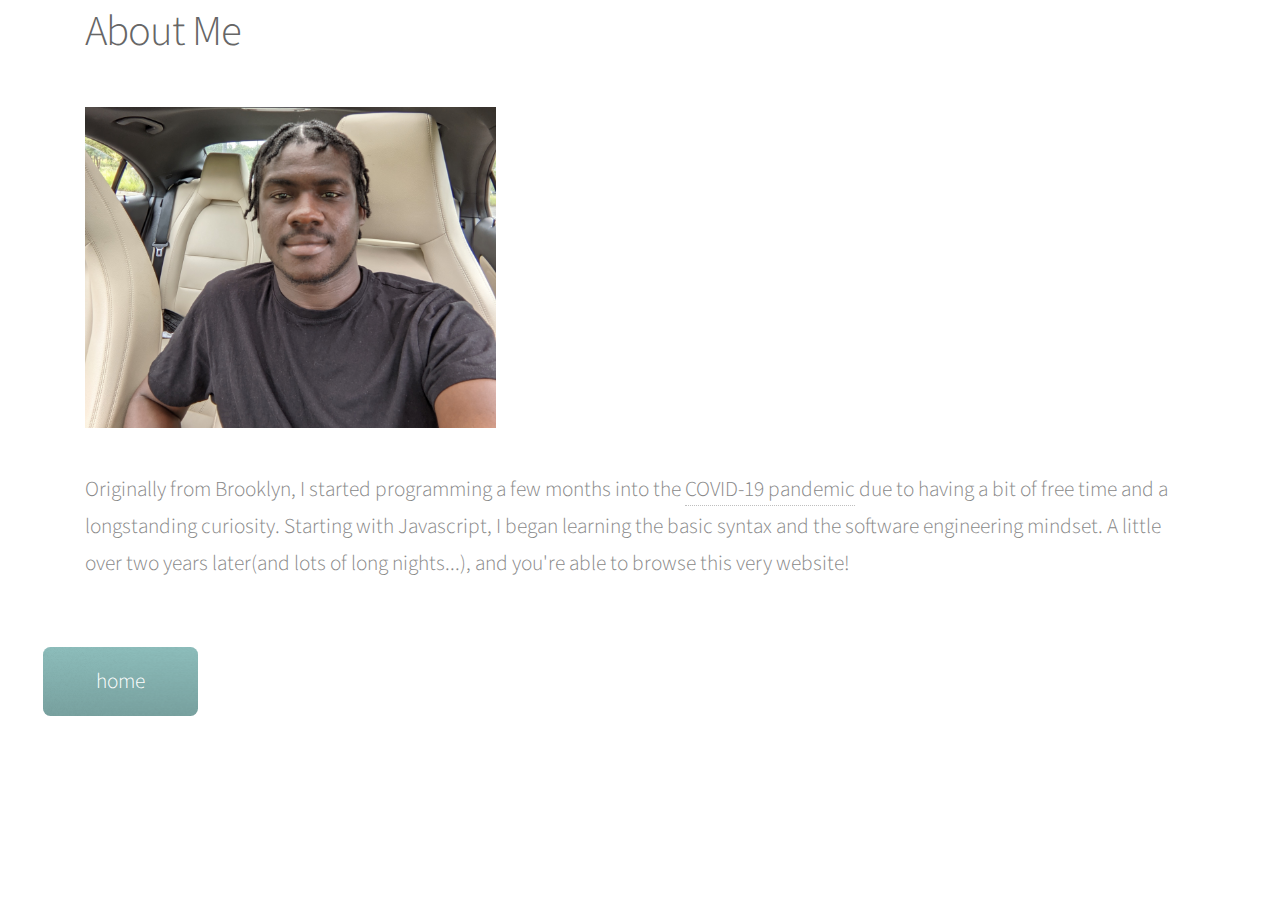
<file: aboutMe.html>
<!DOCTYPE html>
<html lang="en">
<head>
  <meta charset="UTF-8">
  <meta http-equiv="X-UA-Compatible" content="IE=edge">
  <meta name="viewport" content="width=device-width, initial-scale=1.0">
  <title>About Me</title>
  <link rel="stylesheet" href="assets/css/main.css" />
</head>
<body>
  <div class="container">
  <section id="about" class="three">
    <div class="container">

      <header>
        <h2>About Me</h2>
      </header>

      <a href="aboutMe.html" class="image featured"><img src="images/meInCar.jpg" style="display: flex; max-height: auto; max-width: 37%; align: center;"alt="" /></a>

      <p>
        Originally from Brooklyn, I started programming a few months into the
        <a href="https://en.wikipedia.org/wiki/COVID-19_pandemic" target="_blank" rel="noopener noreferrer">COVID-19 pandemic</a>
        due to having a bit of free time and a longstanding curiosity.
        Starting with Javascript, I began learning the basic syntax and the software
        engineering mindset. A little over two years later(and lots of long nights...), and you're
        able to browse this very website!
      </p>


    </div>
  </section>
    <a href="index.html" class="button scrolly">home</a>
  </div>


</body>
</html>
</file>
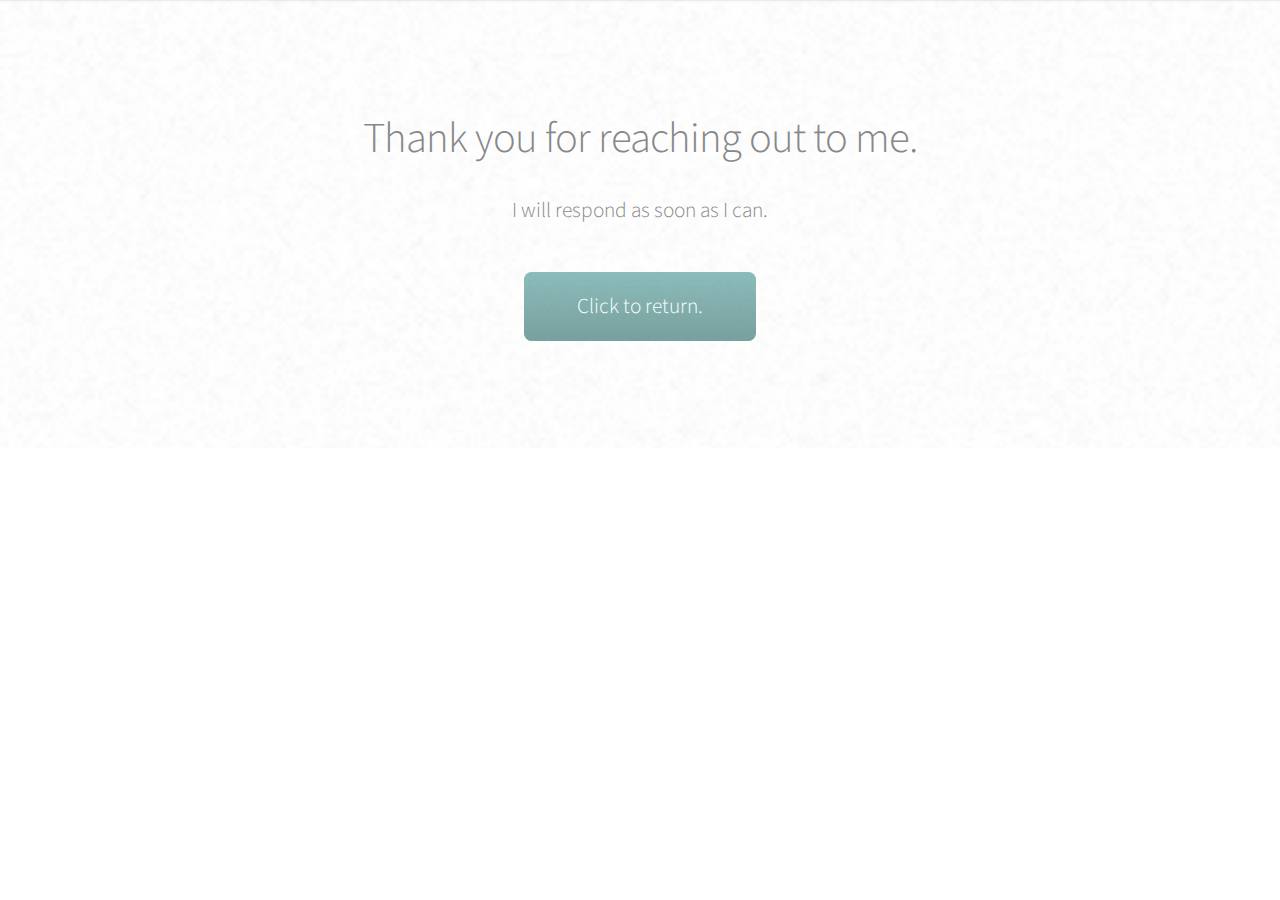
<file: thankYou.html>
<!DOCTYPE html>
<html lang="en">
<head>
  <title>Thank you!</title>
  <meta charset="UTF-8">
  <meta http-equiv="X-UA-Compatible" content="IE=edge">
  <meta name="viewport" content="width=device-width, initial-scale=1.0">
  <link rel="stylesheet" href="assets/css/main.css" />
</head>
<body>
  <div id="main" style="margin: 0;">

    <section class="cover">
      <div class="container">

        <header>
          <h2 class="alt">Thank you for reaching out to me.</h2>
          <p>I will respond as soon as I can.</p>
        </header>

        <footer>
          <a href="https://stefnotadevyet.github.io" class="button scrolly">Click to return.</a>
        </footer>

      </div>
    </section>
  </div>
</body>
</html>
</file>
<file: assets/css/main.css>
@import url("fontawesome-all.min.css");
@import url("https://fonts.googleapis.com/css?family=Source+Sans+Pro:300,300italic,400,600");



html, body, div, span, applet, object,
iframe, h1, h2, h3, h4, h5, h6, p, blockquote,
pre, a, abbr, acronym, address, big, cite,
code, del, dfn, em, img, ins, kbd, q, s, samp,
small, strike, strong, sub, sup, tt, var, b,
u, i, center, dl, dt, dd, ol, ul, li, fieldset,
form, label, legend, table, caption, tbody,
tfoot, thead, tr, th, td, article, aside,
canvas, details, embed, figure, figcaption,
footer, header, hgroup, menu, nav, output, ruby,
section, summary, time, mark, audio, video {
	margin: 0;
	padding: 0;
	border: 0;
	font-size: 100%;
	font: inherit;
	vertical-align: baseline;}

article, aside, details, figcaption, figure,
footer, header, hgroup, menu, nav, section {
	display: block;}

body {
	line-height: 1;
}

ol, ul {
	list-style: none;
}

blockquote, q {
	quotes: none;
}

	blockquote:before, blockquote:after, q:before, q:after {
		content: '';
		content: none;
	}

table {
	border-collapse: collapse;
	border-spacing: 0;
}

body {
	-webkit-text-size-adjust: none;
}

mark {
	background-color: transparent;
	color: inherit;
}

input::-moz-focus-inner {
	border: 0;
	padding: 0;
}

input, select, textarea {
	-moz-appearance: none;
	-webkit-appearance: none;
	-ms-appearance: none;
	appearance: none;
}

/* Basic */

	html {
		box-sizing: border-box;
	}

	*, *:before, *:after {
		box-sizing: inherit;
	}

	body {
		background: #fff;
		font-family: 'Source Sans Pro', sans-serif;
		font-size: 19pt;
		font-weight: 300;
		line-height: 1.75em;
		color: #888;
	}

		body.is-preload *, body.is-preload *:before, body.is-preload *:after {
			-moz-animation: none !important;
			-webkit-animation: none !important;
			-ms-animation: none !important;
			animation: none !important;
			-moz-transition: none !important;
			-webkit-transition: none !important;
			-ms-transition: none !important;
			transition: none !important;
		}

	input, textarea, select {
		font-family: 'Source Sans Pro', sans-serif;
		font-size: 19pt;
		font-weight: 300;
		line-height: 1.75em;
		color: #888;
	}

	h1, h2, h3, h4, h5, h6 {
		font-weight: 300;
		color: #666;
		line-height: 1.5em;
	}

	h1 a, h2 a, h3 a, h4 a, h5 a, h6 a {
		color: inherit;
		text-decoration: none;
	}

		h1 a strong, h2 a strong, h3 a strong, h4 a strong, h5 a strong, h6 a strong {
			color: #333;
		}

	h2 {
		font-size: 2em;
		letter-spacing: -1px;
	}

		h2.alt {
			color: #888;
		}

			h2.alt strong {
				color: #666;
			}

	h3 {
		font-size: 1.5em;
	}

	header {
		margin: 0 0 2em 0;
	}

		header > p {
			margin: 1em 0 0 0;
		}

	footer {
		margin: 2em 0 0 0;
	}

	strong, b {
		font-weight: 300;
		color: #666;
	}

	em, i {
		font-style: italic;
	}

	a {
		text-decoration: none;
		color: inherit;
		border-bottom: dotted 1px rgba(128, 128, 128, 0.5);
		-moz-transition: color 0.35s ease-in-out, border-bottom-color 0.35s ease-in-out;
		-webkit-transition: color 0.35s ease-in-out, border-bottom-color 0.35s ease-in-out;
		-ms-transition: color 0.35s ease-in-out, border-bottom-color 0.35s ease-in-out;
		transition: color 0.35s ease-in-out, border-bottom-color 0.35s ease-in-out;
		outline: 0;
	}

		a:hover {
			color: #E27689;
			border-bottom-color: rgba(255, 255, 255, 0);
		}

	sub {
		position: relative;
		top: 0.5em;
		font-size: 0.8em;
	}

	sup {
		position: relative;
		top: -0.5em;
		font-size: 0.8em;
	}

	hr {
		border: 0;
		border-top: solid 1px #ddd;
	}

	blockquote {
		border-left: solid 0.5em #ddd;
		padding: 1em 0 1em 2em;
		font-style: italic;
	}

	p, ul, ol, dl, table {
		margin-bottom: 2em;
	}

	br.clear {
		clear: both;
	}

/* Container */

	.container {
		margin: 0 auto;
		max-width: 100%;
		width: 1400px;
	}

		@media screen and (min-width: 961px) and (max-width: 1880px) {

			.container {
				width: 1200px;
			}

		}

		@media screen and (min-width: 961px) and (max-width: 1620px) {

			.container {
				width: 960px;
			}

		}

		@media screen and (min-width: 961px) and (max-width: 1320px) {

			.container {
				width: 100%;
			}

		}

		@media screen and (max-width: 960px) {

			.container {
				width: 100%;
			}

		}

		@media screen and (max-width: 736px) {

			.container {
				width: 100%;
			}

		}

/* Row */

	.row {
		display: flex;
		flex-wrap: wrap;
		box-sizing: border-box;
		align-items: stretch;
	}

		.row > * {
			box-sizing: border-box;
		}

		.row.gtr-uniform > * > :last-child {
			margin-bottom: 0;
		}

		.row.aln-left {
			justify-content: flex-start;
		}

		.row.aln-center {
			justify-content: center;
		}

		.row.aln-right {
			justify-content: flex-end;
		}

		.row.aln-top {
			align-items: flex-start;
		}

		.row.aln-middle {
			align-items: center;
		}

		.row.aln-bottom {
			align-items: flex-end;
		}

		.row > .imp {
			order: -1;
		}

		.row > .col-1 {
			width: 8.33333%;
		}

		.row > .off-1 {
			margin-left: 8.33333%;
		}

		.row > .col-2 {
			width: 16.66667%;
		}

		.row > .off-2 {
			margin-left: 16.66667%;
		}

		.row > .col-3 {
			width: 25%;
		}

		.row > .off-3 {
			margin-left: 25%;
		}

		.row > .col-4 {
			width: 33.33333%;
		}

		.row > .off-4 {
			margin-left: 33.33333%;
		}

		.row > .col-5 {
			width: 41.66667%;
		}

		.row > .off-5 {
			margin-left: 41.66667%;
		}

		.row > .col-6 {
			width: 50%;
		}

		.row > .off-6 {
			margin-left: 50%;
		}

		.row > .col-7 {
			width: 58.33333%;
		}

		.row > .off-7 {
			margin-left: 58.33333%;
		}

		.row > .col-8 {
			width: 66.66667%;
		}

		.row > .off-8 {
			margin-left: 66.66667%;
		}

		.row > .col-9 {
			width: 75%;
		}

		.row > .off-9 {
			margin-left: 75%;
		}

		.row > .col-10 {
			width: 83.33333%;
		}

		.row > .off-10 {
			margin-left: 83.33333%;
		}

		.row > .col-11 {
			width: 91.66667%;
		}

		.row > .off-11 {
			margin-left: 91.66667%;
		}

		.row > .col-12 {
			width: 100%;
		}

		.row > .off-12 {
			margin-left: 100%;
		}

		.row.gtr-0 {
			margin-top: 0px;
			margin-left: 0px;
		}

			.row.gtr-0 > * {
				padding: 0px 0 0 0px;
			}

			.row.gtr-0.gtr-uniform {
				margin-top: 0px;
			}

				.row.gtr-0.gtr-uniform > * {
					padding-top: 0px;
				}

		.row.gtr-25 {
			margin-top: -10px;
			margin-left: -10px;
		}

			.row.gtr-25 > * {
				padding: 10px 0 0 10px;
			}

			.row.gtr-25.gtr-uniform {
				margin-top: -10px;
			}

				.row.gtr-25.gtr-uniform > * {
					padding-top: 10px;
				}

		.row.gtr-50 {
			margin-top: -20px;
			margin-left: -20px;
		}

			.row.gtr-50 > * {
				padding: 20px 0 0 20px;
			}

			.row.gtr-50.gtr-uniform {
				margin-top: -20px;
			}

				.row.gtr-50.gtr-uniform > * {
					padding-top: 20px;
				}

		.row {
			margin-top: -40px;
			margin-left: -40px;
		}

			.row > * {
				padding: 40px 0 0 40px;
			}

			.row.gtr-uniform {
				margin-top: -40px;
			}

				.row.gtr-uniform > * {
					padding-top: 40px;
				}

		.row.gtr-150 {
			margin-top: -60px;
			margin-left: -60px;
		}

			.row.gtr-150 > * {
				padding: 60px 0 0 60px;
			}

			.row.gtr-150.gtr-uniform {
				margin-top: -60px;
			}

				.row.gtr-150.gtr-uniform > * {
					padding-top: 60px;
				}

		.row.gtr-200 {
			margin-top: -80px;
			margin-left: -80px;
		}

			.row.gtr-200 > * {
				padding: 80px 0 0 80px;
			}

			.row.gtr-200.gtr-uniform {
				margin-top: -80px;
			}

				.row.gtr-200.gtr-uniform > * {
					padding-top: 80px;
				}

		@media screen and (min-width: 961px) and (max-width: 1880px) {

			.row {
				display: flex;
				flex-wrap: wrap;
				box-sizing: border-box;
				align-items: stretch;
			}

				.row > * {
					box-sizing: border-box;
				}

				.row.gtr-uniform > * > :last-child {
					margin-bottom: 0;
				}

				.row.aln-left {
					justify-content: flex-start;
				}

				.row.aln-center {
					justify-content: center;
				}

				.row.aln-right {
					justify-content: flex-end;
				}

				.row.aln-top {
					align-items: flex-start;
				}

				.row.aln-middle {
					align-items: center;
				}

				.row.aln-bottom {
					align-items: flex-end;
				}

				.row > .imp-wide {
					order: -1;
				}

				.row > .col-1-wide {
					width: 8.33333%;
				}

				.row > .off-1-wide {
					margin-left: 8.33333%;
				}

				.row > .col-2-wide {
					width: 16.66667%;
				}

				.row > .off-2-wide {
					margin-left: 16.66667%;
				}

				.row > .col-3-wide {
					width: 25%;
				}

				.row > .off-3-wide {
					margin-left: 25%;
				}

				.row > .col-4-wide {
					width: 33.33333%;
				}

				.row > .off-4-wide {
					margin-left: 33.33333%;
				}

				.row > .col-5-wide {
					width: 41.66667%;
				}

				.row > .off-5-wide {
					margin-left: 41.66667%;
				}

				.row > .col-6-wide {
					width: 50%;
				}

				.row > .off-6-wide {
					margin-left: 50%;
				}

				.row > .col-7-wide {
					width: 58.33333%;
				}

				.row > .off-7-wide {
					margin-left: 58.33333%;
				}

				.row > .col-8-wide {
					width: 66.66667%;
				}

				.row > .off-8-wide {
					margin-left: 66.66667%;
				}

				.row > .col-9-wide {
					width: 75%;
				}

				.row > .off-9-wide {
					margin-left: 75%;
				}

				.row > .col-10-wide {
					width: 83.33333%;
				}

				.row > .off-10-wide {
					margin-left: 83.33333%;
				}

				.row > .col-11-wide {
					width: 91.66667%;
				}

				.row > .off-11-wide {
					margin-left: 91.66667%;
				}

				.row > .col-12-wide {
					width: 100%;
				}

				.row > .off-12-wide {
					margin-left: 100%;
				}

				.row.gtr-0 {
					margin-top: 0px;
					margin-left: 0px;
				}

					.row.gtr-0 > * {
						padding: 0px 0 0 0px;
					}

					.row.gtr-0.gtr-uniform {
						margin-top: 0px;
					}

						.row.gtr-0.gtr-uniform > * {
							padding-top: 0px;
						}

				.row.gtr-25 {
					margin-top: -10px;
					margin-left: -10px;
				}

					.row.gtr-25 > * {
						padding: 10px 0 0 10px;
					}

					.row.gtr-25.gtr-uniform {
						margin-top: -10px;
					}

						.row.gtr-25.gtr-uniform > * {
							padding-top: 10px;
						}

				.row.gtr-50 {
					margin-top: -20px;
					margin-left: -20px;
				}

					.row.gtr-50 > * {
						padding: 20px 0 0 20px;
					}

					.row.gtr-50.gtr-uniform {
						margin-top: -20px;
					}

						.row.gtr-50.gtr-uniform > * {
							padding-top: 20px;
						}

				.row {
					margin-top: -40px;
					margin-left: -40px;
				}

					.row > * {
						padding: 40px 0 0 40px;
					}

					.row.gtr-uniform {
						margin-top: -40px;
					}

						.row.gtr-uniform > * {
							padding-top: 40px;
						}

				.row.gtr-150 {
					margin-top: -60px;
					margin-left: -60px;
				}

					.row.gtr-150 > * {
						padding: 60px 0 0 60px;
					}

					.row.gtr-150.gtr-uniform {
						margin-top: -60px;
					}

						.row.gtr-150.gtr-uniform > * {
							padding-top: 60px;
						}

				.row.gtr-200 {
					margin-top: -80px;
					margin-left: -80px;
				}

					.row.gtr-200 > * {
						padding: 80px 0 0 80px;
					}

					.row.gtr-200.gtr-uniform {
						margin-top: -80px;
					}

						.row.gtr-200.gtr-uniform > * {
							padding-top: 80px;
						}

		}

		@media screen and (min-width: 961px) and (max-width: 1620px) {

			.row {
				display: flex;
				flex-wrap: wrap;
				box-sizing: border-box;
				align-items: stretch;
			}

				.row > * {
					box-sizing: border-box;
				}

				.row.gtr-uniform > * > :last-child {
					margin-bottom: 0;
				}

				.row.aln-left {
					justify-content: flex-start;
				}

				.row.aln-center {
					justify-content: center;
				}

				.row.aln-right {
					justify-content: flex-end;
				}

				.row.aln-top {
					align-items: flex-start;
				}

				.row.aln-middle {
					align-items: center;
				}

				.row.aln-bottom {
					align-items: flex-end;
				}

				.row > .imp-normal {
					order: -1;
				}

				.row > .col-1-normal {
					width: 8.33333%;
				}

				.row > .off-1-normal {
					margin-left: 8.33333%;
				}

				.row > .col-2-normal {
					width: 16.66667%;
				}

				.row > .off-2-normal {
					margin-left: 16.66667%;
				}

				.row > .col-3-normal {
					width: 25%;
				}

				.row > .off-3-normal {
					margin-left: 25%;
				}

				.row > .col-4-normal {
					width: 33.33333%;
				}

				.row > .off-4-normal {
					margin-left: 33.33333%;
				}

				.row > .col-5-normal {
					width: 41.66667%;
				}

				.row > .off-5-normal {
					margin-left: 41.66667%;
				}

				.row > .col-6-normal {
					width: 50%;
				}

				.row > .off-6-normal {
					margin-left: 50%;
				}

				.row > .col-7-normal {
					width: 58.33333%;
				}

				.row > .off-7-normal {
					margin-left: 58.33333%;
				}

				.row > .col-8-normal {
					width: 66.66667%;
				}

				.row > .off-8-normal {
					margin-left: 66.66667%;
				}

				.row > .col-9-normal {
					width: 75%;
				}

				.row > .off-9-normal {
					margin-left: 75%;
				}

				.row > .col-10-normal {
					width: 83.33333%;
				}

				.row > .off-10-normal {
					margin-left: 83.33333%;
				}

				.row > .col-11-normal {
					width: 91.66667%;
				}

				.row > .off-11-normal {
					margin-left: 91.66667%;
				}

				.row > .col-12-normal {
					width: 100%;
				}

				.row > .off-12-normal {
					margin-left: 100%;
				}

				.row.gtr-0 {
					margin-top: 0px;
					margin-left: 0px;
				}

					.row.gtr-0 > * {
						padding: 0px 0 0 0px;
					}

					.row.gtr-0.gtr-uniform {
						margin-top: 0px;
					}

						.row.gtr-0.gtr-uniform > * {
							padding-top: 0px;
						}

				.row.gtr-25 {
					margin-top: -10px;
					margin-left: -10px;
				}

					.row.gtr-25 > * {
						padding: 10px 0 0 10px;
					}

					.row.gtr-25.gtr-uniform {
						margin-top: -10px;
					}

						.row.gtr-25.gtr-uniform > * {
							padding-top: 10px;
						}

				.row.gtr-50 {
					margin-top: -20px;
					margin-left: -20px;
				}

					.row.gtr-50 > * {
						padding: 20px 0 0 20px;
					}

					.row.gtr-50.gtr-uniform {
						margin-top: -20px;
					}

						.row.gtr-50.gtr-uniform > * {
							padding-top: 20px;
						}

				.row {
					margin-top: -40px;
					margin-left: -40px;
				}

					.row > * {
						padding: 40px 0 0 40px;
					}

					.row.gtr-uniform {
						margin-top: -40px;
					}

						.row.gtr-uniform > * {
							padding-top: 40px;
						}

				.row.gtr-150 {
					margin-top: -60px;
					margin-left: -60px;
				}

					.row.gtr-150 > * {
						padding: 60px 0 0 60px;
					}

					.row.gtr-150.gtr-uniform {
						margin-top: -60px;
					}

						.row.gtr-150.gtr-uniform > * {
							padding-top: 60px;
						}

				.row.gtr-200 {
					margin-top: -80px;
					margin-left: -80px;
				}

					.row.gtr-200 > * {
						padding: 80px 0 0 80px;
					}

					.row.gtr-200.gtr-uniform {
						margin-top: -80px;
					}

						.row.gtr-200.gtr-uniform > * {
							padding-top: 80px;
						}

		}

		@media screen and (min-width: 961px) and (max-width: 1320px) {

			.row {
				display: flex;
				flex-wrap: wrap;
				box-sizing: border-box;
				align-items: stretch;
			}

				.row > * {
					box-sizing: border-box;
				}

				.row.gtr-uniform > * > :last-child {
					margin-bottom: 0;
				}

				.row.aln-left {
					justify-content: flex-start;
				}

				.row.aln-center {
					justify-content: center;
				}

				.row.aln-right {
					justify-content: flex-end;
				}

				.row.aln-top {
					align-items: flex-start;
				}

				.row.aln-middle {
					align-items: center;
				}

				.row.aln-bottom {
					align-items: flex-end;
				}

				.row > .imp-narrow {
					order: -1;
				}

				.row > .col-1-narrow {
					width: 8.33333%;
				}

				.row > .off-1-narrow {
					margin-left: 8.33333%;
				}

				.row > .col-2-narrow {
					width: 16.66667%;
				}

				.row > .off-2-narrow {
					margin-left: 16.66667%;
				}

				.row > .col-3-narrow {
					width: 25%;
				}

				.row > .off-3-narrow {
					margin-left: 25%;
				}

				.row > .col-4-narrow {
					width: 33.33333%;
				}

				.row > .off-4-narrow {
					margin-left: 33.33333%;
				}

				.row > .col-5-narrow {
					width: 41.66667%;
				}

				.row > .off-5-narrow {
					margin-left: 41.66667%;
				}

				.row > .col-6-narrow {
					width: 50%;
				}

				.row > .off-6-narrow {
					margin-left: 50%;
				}

				.row > .col-7-narrow {
					width: 58.33333%;
				}

				.row > .off-7-narrow {
					margin-left: 58.33333%;
				}

				.row > .col-8-narrow {
					width: 66.66667%;
				}

				.row > .off-8-narrow {
					margin-left: 66.66667%;
				}

				.row > .col-9-narrow {
					width: 75%;
				}

				.row > .off-9-narrow {
					margin-left: 75%;
				}

				.row > .col-10-narrow {
					width: 83.33333%;
				}

				.row > .off-10-narrow {
					margin-left: 83.33333%;
				}

				.row > .col-11-narrow {
					width: 91.66667%;
				}

				.row > .off-11-narrow {
					margin-left: 91.66667%;
				}

				.row > .col-12-narrow {
					width: 100%;
				}

				.row > .off-12-narrow {
					margin-left: 100%;
				}

				.row.gtr-0 {
					margin-top: 0px;
					margin-left: 0px;
				}

					.row.gtr-0 > * {
						padding: 0px 0 0 0px;
					}

					.row.gtr-0.gtr-uniform {
						margin-top: 0px;
					}

						.row.gtr-0.gtr-uniform > * {
							padding-top: 0px;
						}

				.row.gtr-25 {
					margin-top: -5px;
					margin-left: -5px;
				}

					.row.gtr-25 > * {
						padding: 5px 0 0 5px;
					}

					.row.gtr-25.gtr-uniform {
						margin-top: -5px;
					}

						.row.gtr-25.gtr-uniform > * {
							padding-top: 5px;
						}

				.row.gtr-50 {
					margin-top: -10px;
					margin-left: -10px;
				}

					.row.gtr-50 > * {
						padding: 10px 0 0 10px;
					}

					.row.gtr-50.gtr-uniform {
						margin-top: -10px;
					}

						.row.gtr-50.gtr-uniform > * {
							padding-top: 10px;
						}

				.row {
					margin-top: -20px;
					margin-left: -20px;
				}

					.row > * {
						padding: 20px 0 0 20px;
					}

					.row.gtr-uniform {
						margin-top: -20px;
					}

						.row.gtr-uniform > * {
							padding-top: 20px;
						}

				.row.gtr-150 {
					margin-top: -30px;
					margin-left: -30px;
				}

					.row.gtr-150 > * {
						padding: 30px 0 0 30px;
					}

					.row.gtr-150.gtr-uniform {
						margin-top: -30px;
					}

						.row.gtr-150.gtr-uniform > * {
							padding-top: 30px;
						}

				.row.gtr-200 {
					margin-top: -40px;
					margin-left: -40px;
				}

					.row.gtr-200 > * {
						padding: 40px 0 0 40px;
					}

					.row.gtr-200.gtr-uniform {
						margin-top: -40px;
					}

						.row.gtr-200.gtr-uniform > * {
							padding-top: 40px;
						}

		}

		@media screen and (max-width: 960px) {

			.row {
				display: flex;
				flex-wrap: wrap;
				box-sizing: border-box;
				align-items: stretch;
			}

				.row > * {
					box-sizing: border-box;
				}

				.row.gtr-uniform > * > :last-child {
					margin-bottom: 0;
				}

				.row.aln-left {
					justify-content: flex-start;
				}

				.row.aln-center {
					justify-content: center;
				}

				.row.aln-right {
					justify-content: flex-end;
				}

				.row.aln-top {
					align-items: flex-start;
				}

				.row.aln-middle {
					align-items: center;
				}

				.row.aln-bottom {
					align-items: flex-end;
				}

				.row > .imp-narrower {
					order: -1;
				}

				.row > .col-1-narrower {
					width: 8.33333%;
				}

				.row > .off-1-narrower {
					margin-left: 8.33333%;
				}

				.row > .col-2-narrower {
					width: 16.66667%;
				}

				.row > .off-2-narrower {
					margin-left: 16.66667%;
				}

				.row > .col-3-narrower {
					width: 25%;
				}

				.row > .off-3-narrower {
					margin-left: 25%;
				}

				.row > .col-4-narrower {
					width: 33.33333%;
				}

				.row > .off-4-narrower {
					margin-left: 33.33333%;
				}

				.row > .col-5-narrower {
					width: 41.66667%;
				}

				.row > .off-5-narrower {
					margin-left: 41.66667%;
				}

				.row > .col-6-narrower {
					width: 50%;
				}

				.row > .off-6-narrower {
					margin-left: 50%;
				}

				.row > .col-7-narrower {
					width: 58.33333%;
				}

				.row > .off-7-narrower {
					margin-left: 58.33333%;
				}

				.row > .col-8-narrower {
					width: 66.66667%;
				}

				.row > .off-8-narrower {
					margin-left: 66.66667%;
				}

				.row > .col-9-narrower {
					width: 75%;
				}

				.row > .off-9-narrower {
					margin-left: 75%;
				}

				.row > .col-10-narrower {
					width: 83.33333%;
				}

				.row > .off-10-narrower {
					margin-left: 83.33333%;
				}

				.row > .col-11-narrower {
					width: 91.66667%;
				}

				.row > .off-11-narrower {
					margin-left: 91.66667%;
				}

				.row > .col-12-narrower {
					width: 100%;
				}

				.row > .off-12-narrower {
					margin-left: 100%;
				}

				.row.gtr-0 {
					margin-top: 0px;
					margin-left: 0px;
				}

					.row.gtr-0 > * {
						padding: 0px 0 0 0px;
					}

					.row.gtr-0.gtr-uniform {
						margin-top: 0px;
					}

						.row.gtr-0.gtr-uniform > * {
							padding-top: 0px;
						}

				.row.gtr-25 {
					margin-top: -5px;
					margin-left: -5px;
				}

					.row.gtr-25 > * {
						padding: 5px 0 0 5px;
					}

					.row.gtr-25.gtr-uniform {
						margin-top: -5px;
					}

						.row.gtr-25.gtr-uniform > * {
							padding-top: 5px;
						}

				.row.gtr-50 {
					margin-top: -10px;
					margin-left: -10px;
				}

					.row.gtr-50 > * {
						padding: 10px 0 0 10px;
					}

					.row.gtr-50.gtr-uniform {
						margin-top: -10px;
					}

						.row.gtr-50.gtr-uniform > * {
							padding-top: 10px;
						}

				.row {
					margin-top: -20px;
					margin-left: -20px;
				}

					.row > * {
						padding: 20px 0 0 20px;
					}

					.row.gtr-uniform {
						margin-top: -20px;
					}

						.row.gtr-uniform > * {
							padding-top: 20px;
						}

				.row.gtr-150 {
					margin-top: -30px;
					margin-left: -30px;
				}

					.row.gtr-150 > * {
						padding: 30px 0 0 30px;
					}

					.row.gtr-150.gtr-uniform {
						margin-top: -30px;
					}

						.row.gtr-150.gtr-uniform > * {
							padding-top: 30px;
						}

				.row.gtr-200 {
					margin-top: -40px;
					margin-left: -40px;
				}

					.row.gtr-200 > * {
						padding: 40px 0 0 40px;
					}

					.row.gtr-200.gtr-uniform {
						margin-top: -40px;
					}

						.row.gtr-200.gtr-uniform > * {
							padding-top: 40px;
						}

		}

		@media screen and (max-width: 736px) {

			.row {
				display: flex;
				flex-wrap: wrap;
				box-sizing: border-box;
				align-items: stretch;
			}

				.row > * {
					box-sizing: border-box;
				}

				.row.gtr-uniform > * > :last-child {
					margin-bottom: 0;
				}

				.row.aln-left {
					justify-content: flex-start;
				}

				.row.aln-center {
					justify-content: center;
				}

				.row.aln-right {
					justify-content: flex-end;
				}

				.row.aln-top {
					align-items: flex-start;
				}

				.row.aln-middle {
					align-items: center;
				}

				.row.aln-bottom {
					align-items: flex-end;
				}

				.row > .imp-mobile {
					order: -1;
				}

				.row > .col-1-mobile {
					width: 8.33333%;
				}

				.row > .off-1-mobile {
					margin-left: 8.33333%;
				}

				.row > .col-2-mobile {
					width: 16.66667%;
				}

				.row > .off-2-mobile {
					margin-left: 16.66667%;
				}

				.row > .col-3-mobile {
					width: 25%;
				}

				.row > .off-3-mobile {
					margin-left: 25%;
				}

				.row > .col-4-mobile {
					width: 33.33333%;
				}

				.row > .off-4-mobile {
					margin-left: 33.33333%;
				}

				.row > .col-5-mobile {
					width: 41.66667%;
				}

				.row > .off-5-mobile {
					margin-left: 41.66667%;
				}

				.row > .col-6-mobile {
					width: 50%;
				}

				.row > .off-6-mobile {
					margin-left: 50%;
				}

				.row > .col-7-mobile {
					width: 58.33333%;
				}

				.row > .off-7-mobile {
					margin-left: 58.33333%;
				}

				.row > .col-8-mobile {
					width: 66.66667%;
				}

				.row > .off-8-mobile {
					margin-left: 66.66667%;
				}

				.row > .col-9-mobile {
					width: 75%;
				}

				.row > .off-9-mobile {
					margin-left: 75%;
				}

				.row > .col-10-mobile {
					width: 83.33333%;
				}

				.row > .off-10-mobile {
					margin-left: 83.33333%;
				}

				.row > .col-11-mobile {
					width: 91.66667%;
				}

				.row > .off-11-mobile {
					margin-left: 91.66667%;
				}

				.row > .col-12-mobile {
					width: 100%;
				}

				.row > .off-12-mobile {
					margin-left: 100%;
				}

				.row.gtr-0 {
					margin-top: 0px;
					margin-left: 0px;
				}

					.row.gtr-0 > * {
						padding: 0px 0 0 0px;
					}

					.row.gtr-0.gtr-uniform {
						margin-top: 0px;
					}

						.row.gtr-0.gtr-uniform > * {
							padding-top: 0px;
						}

				.row.gtr-25 {
					margin-top: -5px;
					margin-left: -5px;
				}

					.row.gtr-25 > * {
						padding: 5px 0 0 5px;
					}

					.row.gtr-25.gtr-uniform {
						margin-top: -5px;
					}

						.row.gtr-25.gtr-uniform > * {
							padding-top: 5px;
						}

				.row.gtr-50 {
					margin-top: -10px;
					margin-left: -10px;
				}

					.row.gtr-50 > * {
						padding: 10px 0 0 10px;
					}

					.row.gtr-50.gtr-uniform {
						margin-top: -10px;
					}

						.row.gtr-50.gtr-uniform > * {
							padding-top: 10px;
						}

				.row {
					margin-top: -20px;
					margin-left: -20px;
				}

					.row > * {
						padding: 20px 0 0 20px;
					}

					.row.gtr-uniform {
						margin-top: -20px;
					}

						.row.gtr-uniform > * {
							padding-top: 20px;
						}

				.row.gtr-150 {
					margin-top: -30px;
					margin-left: -30px;
				}

					.row.gtr-150 > * {
						padding: 30px 0 0 30px;
					}

					.row.gtr-150.gtr-uniform {
						margin-top: -30px;
					}

						.row.gtr-150.gtr-uniform > * {
							padding-top: 30px;
						}

				.row.gtr-200 {
					margin-top: -40px;
					margin-left: -40px;
				}

					.row.gtr-200 > * {
						padding: 40px 0 0 40px;
					}

					.row.gtr-200.gtr-uniform {
						margin-top: -40px;
					}

						.row.gtr-200.gtr-uniform > * {
							padding-top: 40px;
						}

		}

/* Sections/Article */

	section, article {
		margin-bottom: 3em;
	}

		section > :last-child,
		section > .container, section:last-child, article > :last-child,
		article > .container, article:last-child {
			margin-bottom: 0;
		}

		.row > section, .row > article {
			margin-bottom: 0;
		}

/* Image */

	.image {
		display: inline-block;
		border: 0;
	}

		.image img {
			display: block;
			width: 100%;
		}

		.image.avatar48 {
			width: 58px;
			height: 72px;
			background: #f00;
		}

			.image.avatar48 img {
				width: 58px;
				height: 72px;
			}

		.image.fit {
			display: block;
			width: 100%;
		}

		.image.featured {
			display: block;
			width: 100%;
			margin: 0 0 2em 0;
		}

		.image.left {
			float: left;
			margin: 0 2em 2em 0;
		}

		.image.centered {
			display: block;
			margin: 0 0 2em 0;
		}

			.image.centered img {
				margin: 0 auto;
				width: auto;
			}

/* List */

	ul {
		list-style: disc;
		padding-left: 1em;
	}

		ul li {
			padding-left: 0.5em;
		}

	ol {
		list-style: decimal;
		padding-left: 1.25em;
	}

		ol li {
			padding-left: 0.25em;
		}

/* Icons */

	ul.icons {
		cursor: default;
		list-style: none;
		padding-left: 0;
	}

		ul.icons li {
			display: inline-block;
			padding-left: 0;
		}

		ul.icons a {
			display: inline-block;
			width: 2em;
			height: 2em;
			line-height: 2em;
			text-align: center;
			border: 0;
		}

/* Form */

	form label {
		display: block;
		text-align: left;
		margin-bottom: 0.5em;
	}

	form input[type="text"],
	form input[type="email"],
	form input[type="password"],
	form select,
	form textarea {
		position: relative;
		-webkit-appearance: none;
		display: block;
		border: 0;
		outline: 0;
		background: #fff;
		background: rgba(255, 255, 255, 0.75);
		width: 100%;
		border-radius: 0.35em;
		padding: 0.75em 1em 0.75em 1em;
		box-shadow: inset 0 0.1em 0.1em 0 rgba(0, 0, 0, 0.05);
		border: solid 1px rgba(0, 0, 0, 0.15);
		-moz-transition: all 0.35s ease-in-out;
		-webkit-transition: all 0.35s ease-in-out;
		-ms-transition: all 0.35s ease-in-out;
		transition: all 0.35s ease-in-out;
	}

		form input[type="text"]:focus,
		form input[type="email"]:focus,
		form input[type="password"]:focus,
		form select:focus,
		form textarea:focus {
			box-shadow: 0 0 2px 1px #8ebebc;
			background: #fff;
		}

	form input[type="text"],
	form input[type="email"],
	form input[type="password"],
	form select {
		line-height: 1.25em;
	}

	form textarea {
		min-height: 14em;
	}

	form ::-webkit-input-placeholder {
		color: #555 !important;
	}

	form :-moz-placeholder {
		color: #555 !important;
	}

	form ::-moz-placeholder {
		color: #555 !important;
	}

	form :-ms-input-placeholder {
		color: #555 !important;
	}

	form ::-moz-focus-inner {
		border: 0;
	}

/* Table */

	table {
		width: 100%;
		text-align: left;
	}

		table tbody tr:nth-child(2n+2) {
			background: #f4f4f4;
		}

		table td {
			padding: 0.5em 1em 0.5em 1em;
		}

		table th {
			text-align: left;
			padding: 0.5em 1em 0.5em 1em;
			color: #fff;
			background: #222729 url("images/overlay.png");
		}

		table thead {
			background: #444;
			color: #fff;
		}

		table tfoot {
			background: #eee;
		}

/* Button */

	input[type="button"],
	input[type="submit"],
	input[type="reset"],
	button,
	.button {
		position: relative;
		display: inline-block;
		border-radius: 0.35em;
		color: #fff !important;
		text-decoration: none;
		padding: 0.75em 2.5em 0.75em 2.5em;
		background-color: #8ebebc;
		border: 0;
		cursor: pointer;
		background-image: -moz-linear-gradient(top, rgba(0, 0, 0, 0), rgba(0, 0, 0, 0.15)), url("images/overlay.png");
		background-image: -webkit-linear-gradient(top, rgba(0, 0, 0, 0), rgba(0, 0, 0, 0.15)), url("images/overlay.png");
		background-image: -ms-linear-gradient(top, rgba(0, 0, 0, 0), rgba(0, 0, 0, 0.15)), url("images/overlay.png");
		background-image: linear-gradient(top, rgba(0, 0, 0, 0), rgba(0, 0, 0, 0.15)), url("images/overlay.png");
		-moz-transition: background-color 0.35s ease-in-out;
		-webkit-transition: background-color 0.35s ease-in-out;
		-ms-transition: background-color 0.35s ease-in-out;
		transition: background-color 0.35s ease-in-out;
	}

		input[type="button"]:hover,
		input[type="submit"]:hover,
		input[type="reset"]:hover,
		button:hover,
		.button:hover {
			background-color: #9ececc;
		}

		input[type="button"]:active,
		input[type="submit"]:active,
		input[type="reset"]:active,
		button:active,
		.button:active {
			background-color: #7eaeac;
		}

/* Item */

	.item {
		box-shadow: 0 0.05em 0.15em 0 rgba(0, 0, 0, 0.05);
		margin-bottom: 40px;
	}

		.item header {
			background: #fff;
			margin: 0;
			padding: 1em 0 1em 0;
			font-size: 0.8em;
		}

			.item header h3 {
				font-size: 1em;
			}

/* Icons */

	.icon {
		text-decoration: none;
		text-decoration: none;
	}

		.icon:before {
			-moz-osx-font-smoothing: grayscale;
			-webkit-font-smoothing: antialiased;
			display: inline-block;
			font-style: normal;
			font-variant: normal;
			text-rendering: auto;
			line-height: 1;
			text-transform: none !important;
			font-family: 'Font Awesome 5 Free';
			font-weight: 400;
		}

		.icon:before {
			line-height: inherit;
		}

		.icon > .label {
			display: none;
		}

		.icon.solid:before {
			font-weight: 900;
		}

		.icon.brands:before {
			font-family: 'Font Awesome 5 Brands';
		}

/* Header */

	#header {
		display: -moz-flex;
		display: -webkit-flex;
		display: -ms-flex;
		display: flex;
		-moz-flex-direction: column;
		-webkit-flex-direction: column;
		-ms-flex-direction: column;
		flex-direction: column;
		-moz-justify-content: space-between;
		-webkit-justify-content: space-between;
		-ms-justify-content: space-between;
		justify-content: space-between;
		background: #222629 url("images/overlay.png");
		box-shadow: inset -0.25em 0 0.25em 0 rgba(0, 0, 0, 0.1);
		color: #fff;
		height: 100%;
		left: 0;
		overflow-y: auto;
		position: fixed;
		text-align: right;
		top: 0;
		width: 375px;
	}

		#header .top {
			-moz-flex-grow: 1;
			-webkit-flex-grow: 1;
			-ms-flex-grow: 1;
			flex-grow: 1;
		}

		#header .bottom {
			-moz-flex-shrink: 0;
			-webkit-flex-shrink: 0;
			-ms-flex-shrink: 0;
			flex-shrink: 0;
			padding: 1.5em 0 0.75em 0;
		}

			#header .bottom > :last-child {
				margin-bottom: 0;
			}

		#header .icons {
			font-size: 0.8em;
			text-align: center;
		}

			#header .icons a {
				color: #41484c;
				-moz-transition: color 0.35s ease-in-out;
				-webkit-transition: color 0.35s ease-in-out;
				-ms-transition: color 0.35s ease-in-out;
				transition: color 0.35s ease-in-out;
			}

				#header .icons a:hover {
					color: #fff;
				}

	#logo {
		position: relative;
		margin: 1.75em 1.5em 1.5em 1.5em;
		min-height: 48px;
		cursor: default;
	}

		#logo h1 {
			position: relative;
			color: #fff;
			font-weight: 600;
			font-size: 1em;
			line-height: 1em;
		}

		#logo p {
			position: relative;
			display: block;
			font-size: 0.6em;
			color: rgba(255, 255, 255, 0.5);
			line-height: 1.25em;
			margin: 0.5em 0 0 0;
		}

		#logo .image {
			position: absolute;
			left: 0;
			top: 0;
		}

	#nav ul {
		list-style: none;
		padding-left: 0;
		margin-bottom: 0;
	}

		#nav ul li {
			padding-left: 0;
		}

			#nav ul li a {
				display: block;
				padding: 0.5em 1.5em 0.5em 1.5em;
				color: rgba(255, 255, 255, 0.5);
				text-decoration: none;
				outline: 0;
				border: 0;
				-moz-transition: none;
				-webkit-transition: none;
				-ms-transition: none;
				transition: none;
			}

				#nav ul li a span {
					position: relative;
					display: block;
					font-size: 0.8em;
				}

					#nav ul li a span:before {
						position: absolute;
						left: 0;
						color: #41484c;
						text-align: center;
						width: 1.25em;
						line-height: 1.75em;
					}

				#nav ul li a.active {
					background: rgba(0, 0, 0, 0.15);
					box-shadow: inset 0 0 0.25em 0 rgba(0, 0, 0, 0.125);
					color: #fff;
				}

					#nav ul li a.active span:before {
						color: #e27689;
					}

/* Footer */

	#footer {
		margin-left: 375px;
		text-align: center;
		background-color: #dce3e2;
		padding: 3em 0 4em 0;
		box-shadow: inset 0 1px 0 0 rgba(0, 0, 0, 0.05), inset 0 0.1em 0.1em 0 rgba(0, 0, 0, 0.025);
		font-size: 0.8em;
	}

		#footer .copyright {
			cursor: default;
			margin: 0;
		}

			#footer .copyright li {
				display: inline-block;
				line-height: 1em;
				border-left: solid 1px rgba(128, 128, 128, 0.35);
				padding: 0 0 0 0.5em;
				margin: 0 0 0 0.5em;
			}

				#footer .copyright li:first-child {
					border-left: 0;
					padding-left: 0;
					margin-left: 0;
				}

/* Main */

	#main {
		margin-left: 375px;
	}

		#main > section {
			margin: 0;
			overflow: hidden;
			padding: 4em 0;
			box-shadow: inset 0 1px 0 0 rgba(0, 0, 0, 0.05), inset 0 0.1em 0.1em 0 rgba(0, 0, 0, 0.025);
			text-align: center;
			background-image: url("images/overlay.png");
		}

			#main > section.dark {
				color: #ddd;
				color: rgba(255, 255, 255, 0.75);
			}

				#main > section.dark h2, #main > section.dark h3, #main > section.dark h4, #main > section.dark h5, #main > section.dark h6 {
					color: inherit;
				}

				#main > section.dark strong {
					color: #fff;
					border-color: inherit;
				}

				#main > section.dark a {
					color: #fff;
					border-color: inherit;
				}

					#main > section.dark a:hover {
						border-bottom-color: rgba(255, 255, 255, 0);
					}

			#main > section.cover {
				padding: 10em 0;
				background-size: cover;
				background-position: center center;
			}

			#main > section.one {
				background-color: #81918E;
				/* background-image: url("../../images/bedStuy.jpg"); */
			}

			#main > section.two {
				background-color: #f5fafa;
			}

			#main > section.three {
				background-color: #ecf1f1;
			}

			#main > section.four {
				background-color: #e8edec;
			}

/* Wide */

	@media screen and (min-width: 961px) and (max-width: 1880px) {

		/* Basic */

			body, input, textarea, select {
				font-size: 17pt;
			}

		/* Header */

			#header {
				width: 300px;
			}

		/* Footer */

			#footer {
				margin-left: 300px;
			}

		/* Main */

			#main {
				margin-left: 300px;
			}

	}

/* Normal */

	@media screen and (min-width: 961px) and (max-width: 1620px) {

		/* Main */

			#main > section {
				padding: 3em 0;
			}

			#main section.cover {
				padding: 5em 0;
			}

	}

/* Narrow */

	@media screen and (min-width: 961px) and (max-width: 1320px) {

		/* Basic */

			body, input, textarea, select {
				font-size: 16pt;
			}

			.container {
				padding: 0 2em 0 2em;
			}

		/* Icons */

			ul.icons li a {
				width: 1.75em;
			}

		/* Item */

			.item {
				margin-bottom: 20px;
			}

		/* Header */

			#header {
				width: 20%;
			}

			#logo .image {
				position: relative;
				margin: 0 0 0.5em 0;
			}

			#nav ul li a {
				font-size: 0.8em;
				padding-top: 0.5em;
				padding-bottom: 0.5em;
			}

				#nav ul li a span {
					padding-right: 2.25em;
				}

					#nav ul li a span:before {
						left: 100%;
						margin-left: -1.25em;
						line-height: 2.25em;
					}

		/* Footer */

			#footer {
				margin-left: 20%;
			}

		/* Main */

			#main {
				margin-left: 20%;
			}

	}

/* Narrower */

	#headerToggle {
		display: none;
	}

	@media screen and (max-width: 960px) {

		/* Basic */

			html, body {
				overflow-x: hidden;
			}

			body, input, textarea, select {
				font-size: 16pt;
			}

			header br {
				display: none;
			}

			.container {
				padding: 0 2em 0 2em;
			}

		/* Item */

			.item {
				margin-bottom: 15px;
			}

		/* Icons */

			ul.icons a {
				width: 1.75em;
				font-size: 1.25em;
			}

		/* Header */

			#header {
				-moz-backface-visibility: hidden;
				-webkit-backface-visibility: hidden;
				-ms-backface-visibility: hidden;
				backface-visibility: hidden;
				-moz-transform: translateX(-275px);
				-webkit-transform: translateX(-275px);
				-ms-transform: translateX(-275px);
				transform: translateX(-275px);
				-moz-transition: -moz-transform 0.5s ease;
				-webkit-transition: -webkit-transform 0.5s ease;
				-ms-transition: -ms-transform 0.5s ease;
				transition: transform 0.5s ease;
				-webkit-overflow-scrolling: touch;
				display: block;
				height: 100%;
				left: 0;
				overflow-y: auto;
				position: fixed;
				top: 0;
				width: 275px;
				z-index: 10002;
				width: 275px;
				background: #222729 url("images/overlay.png");
				box-shadow: inset -0.25em 0 0.25em 0 rgba(0, 0, 0, 0.125);
			}

				#header .top {
					position: relative;
				}

				#header .bottom {
					border-top: solid 1px rgba(255, 255, 255, 0.05);
					box-shadow: 0 -1px 0 0 rgba(0, 0, 0, 0.15);
					padding-top: 2em;
					margin-top: 2em;
					position: relative;
				}

			#logo {
				margin: 1.5em 1.25em 1.25em 1.25em;
			}

			#nav ul li a {
				padding: 0.5em 1.25em 0.5em 1.25em;
			}

			#headerToggle {
				-moz-backface-visibility: hidden;
				-webkit-backface-visibility: hidden;
				-ms-backface-visibility: hidden;
				backface-visibility: hidden;
				-moz-transition: -moz-transform 0.5s ease;
				-webkit-transition: -webkit-transform 0.5s ease;
				-ms-transition: -ms-transform 0.5s ease;
				transition: transform 0.5s ease;
				display: block;
				height: 2.25em;
				left: 0;
				position: fixed;
				top: 0;
				width: 3.25em;
				z-index: 10001;
			}

				#headerToggle .toggle {
					text-decoration: none;
					position: absolute;
					left: 0;
					top: 0;
					width: 100%;
					height: 100%;
					outline: 0;
					border: 0;
				}

					#headerToggle .toggle:before {
						-moz-osx-font-smoothing: grayscale;
						-webkit-font-smoothing: antialiased;
						display: inline-block;
						font-style: normal;
						font-variant: normal;
						text-rendering: auto;
						line-height: 1;
						text-transform: none !important;
						font-family: 'Font Awesome 5 Free';
						font-weight: 900;
					}

					#headerToggle .toggle:before {
						text-decoration: none;
						content: '\f0c9';
						color: #fff;
						font-size: 18px;
						background: rgba(128, 136, 144, 0.5);
						border-radius: 0.35em;
						text-align: center;
						position: absolute;
						left: 0.5em;
						top: 0.5em;
						display: block;
						width: 3.25em;
						height: 2.25em;
						line-height: 2.25em;
					}

			body.header-visible #main {
				-moz-transform: translateX(275px);
				-webkit-transform: translateX(275px);
				-ms-transform: translateX(275px);
				transform: translateX(275px);
			}

			body.header-visible #headerToggle {
				-moz-transform: translateX(275px);
				-webkit-transform: translateX(275px);
				-ms-transform: translateX(275px);
				transform: translateX(275px);
			}

			body.header-visible #header {
				-moz-transform: translateX(0);
				-webkit-transform: translateX(0);
				-ms-transform: translateX(0);
				transform: translateX(0);
			}

		/* Footer */

			#footer {
				margin-left: 0;
			}

		/* Main */

			#main {
				-moz-backface-visibility: hidden;
				-webkit-backface-visibility: hidden;
				-ms-backface-visibility: hidden;
				backface-visibility: hidden;
				-moz-transition: -moz-transform 0.5s ease;
				-webkit-transition: -webkit-transform 0.5s ease;
				-ms-transition: -ms-transform 0.5s ease;
				transition: transform 0.5s ease;
				padding-bottom: 1px;
				margin-left: 0;
			}

				#main > section {
					padding: 3em 0;
				}

				#main section.cover {
					padding: 4em 0;
				}

	}

/* Mobile */

	@media screen and (max-width: 736px) {

		/* Basic */

			body, input, textarea, select {
				font-size: 14pt;
			}

			h2 {
				font-size: 1.5em;
				letter-spacing: 0;
				font-weight: 300;
			}

			.container {
				padding: 0 15px 0 15px;
			}

		/* List */

			ul.icons a {
				width: 2em;
				font-size: 1.25em;
			}

		/* Main */

			#main > section {
				padding: 2em 0;
			}

			#main section.cover {
				padding: 4em 0em;
			}

				#main section.cover header {
					padding: 0 1em;
				}

		/* Footer */

			#footer .copyright li {
				display: block;
				line-height: 1.25em;
				border: 0;
				padding: 0;
				margin: 1em 0 0 0;
			}

				#footer .copyright li:first-child {
					margin-top: 0;
				}

	}
</file>
